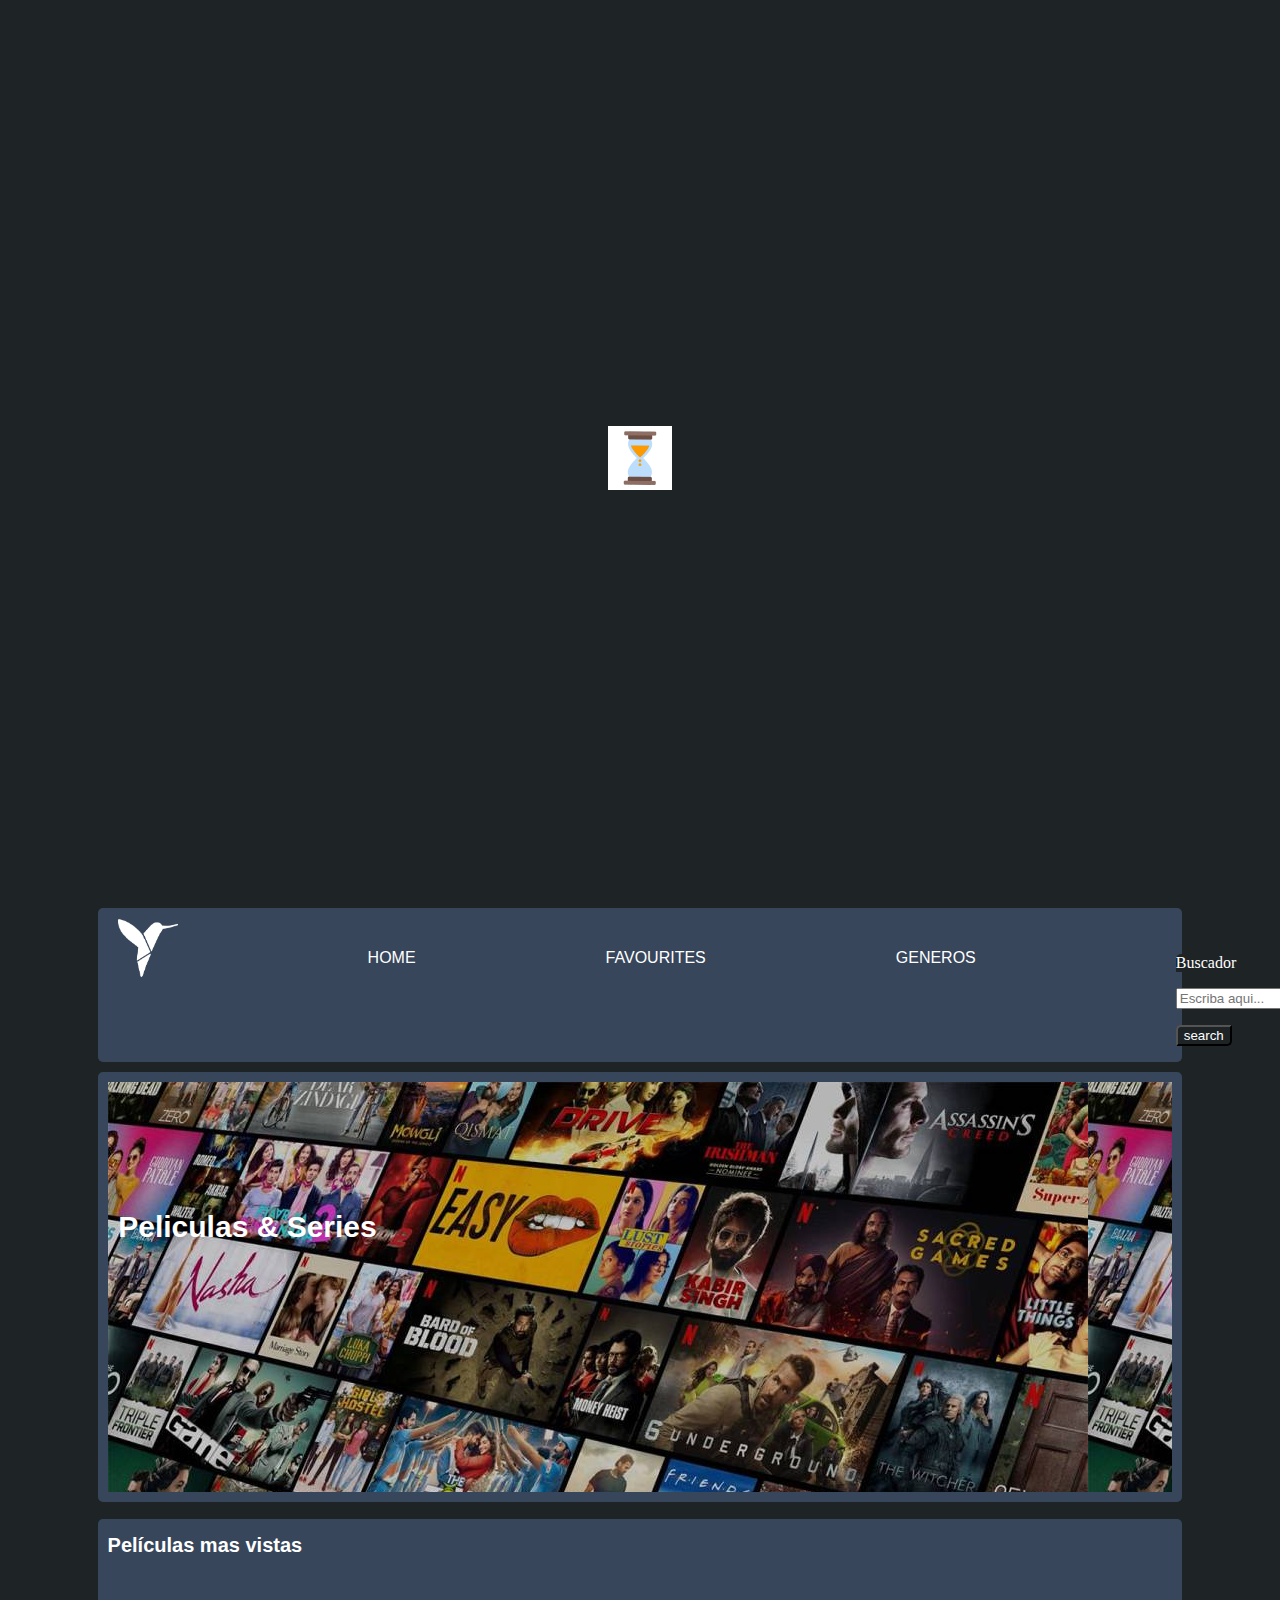
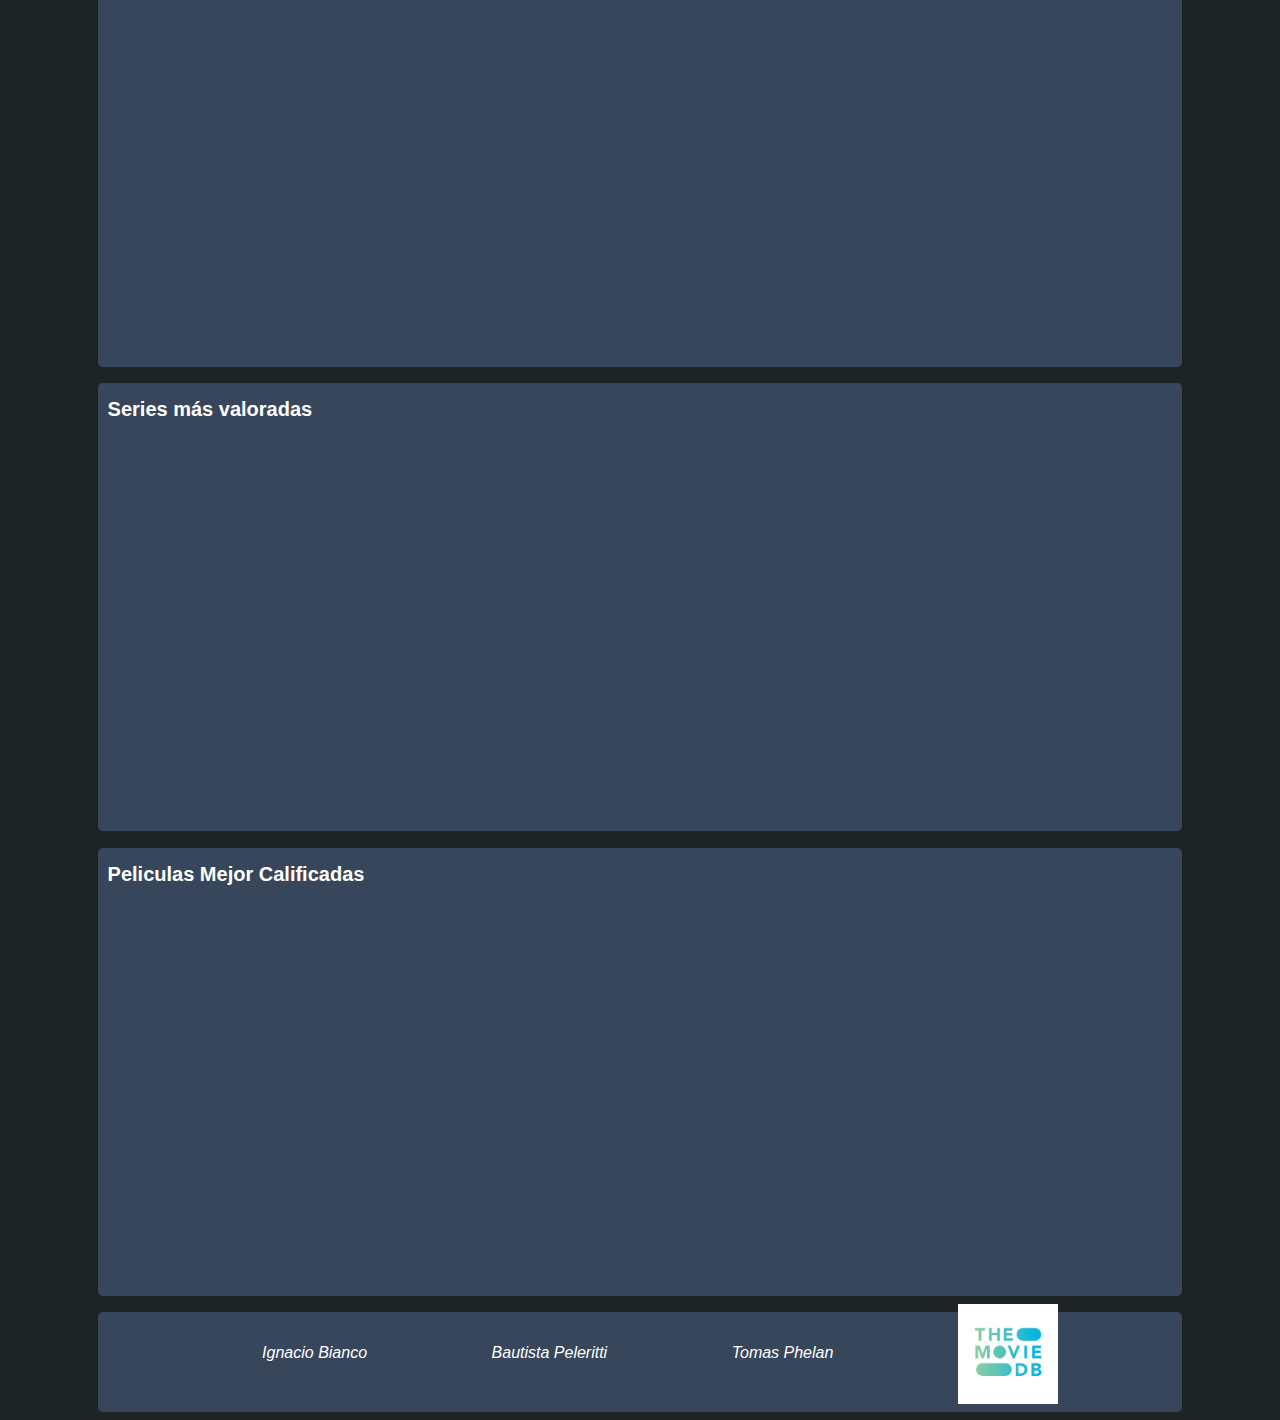
<file: index.html>
<!DOCTYPE html>
<html lang="en">

<head>
    <meta charset="UTF-8">
    <meta name="viewport" content="width=device-width, initial-scale=1.0">
    <title>Home</title>
    <link rel="stylesheet" href="css/style.css">
</head>


<body class="body">

    <div id="loader">
        <img src="./img/Hourglass.gif" alt="Loader">
      </div>
      <div id="contenido">
      </div>


    <header>
        <nav class="nav">
            <section class="navbar" style="">
                <a href="index.html"><img src="./img/Logo colibri terminado BLANCO.png" class="logo"></a>


                <ul class="navlista">
                    <a class="linkhome" href="./index.html"><li class="textolista">HOME</li></a>
                    <a class="linkhome" href="./favoritos.html"><li class="textolista">FAVOURITES</li></a>
                    <a class="linkhome" href="./generos.html"><li class="textolista"> GENEROS</li> </a>
                  
                </ul>
                <section class="sectionheader2">
                    <form action ="buscar.html" method = "GET" class="">
                        <p class="botonbuscar"><label for="Buscador"> </label> Buscador </p>
                        <div class="botonenviar">
                         <p><input type = "Buscador" id="buscador" name = "q" placeholder="Escriba aqui..." class="search"></p> 
                         <p><input class="botonbuscar" type = "submit" value = "search" ></p>
                       </div>
                   </form>
                </section>
                </section>
        </nav>


    </header>
    
    <main class="main">
        <section class="cajapadre">
            
            <h3 class="textobanner">Peliculas & Series</h3>
        </section>
       
        <h2 class="p-masvistas">Películas mas vistas</h2>
        <div id="PeliculasMasVistas" class="contenedor">
        </div>

       
        <h2 class="p-masvistas">Series más valoradas</h2>
        <div id="SeriesMasVistas" class="contenedor">
            <h2 class="titulopadre"></h2>

        </div>
     

        



        <h2 class="p-masvistas">Peliculas Mejor Calificadas</h2>
        <div id="PeliculasMejorCalificadas" class="contenedor">
            <h2 class="titulopadre"></h2>
        </div>

    </main>
    
    <footer class="footer">
        <ul class="pdepaginalista">

            <li class="nombrespdp">Ignacio Bianco</li>
            <li class="nombrespdp"> Bautista Peleritti</li>
            <li class="nombrespdp">Tomas Phelan</li>
            <li class="nombrespdp"><img src="./img/unnamed (1).png" class="imgdatabase" alt=""></li>
        </ul>
    </footer>

<script src="./js/index.js"></script>
</body>

</html>
</file>
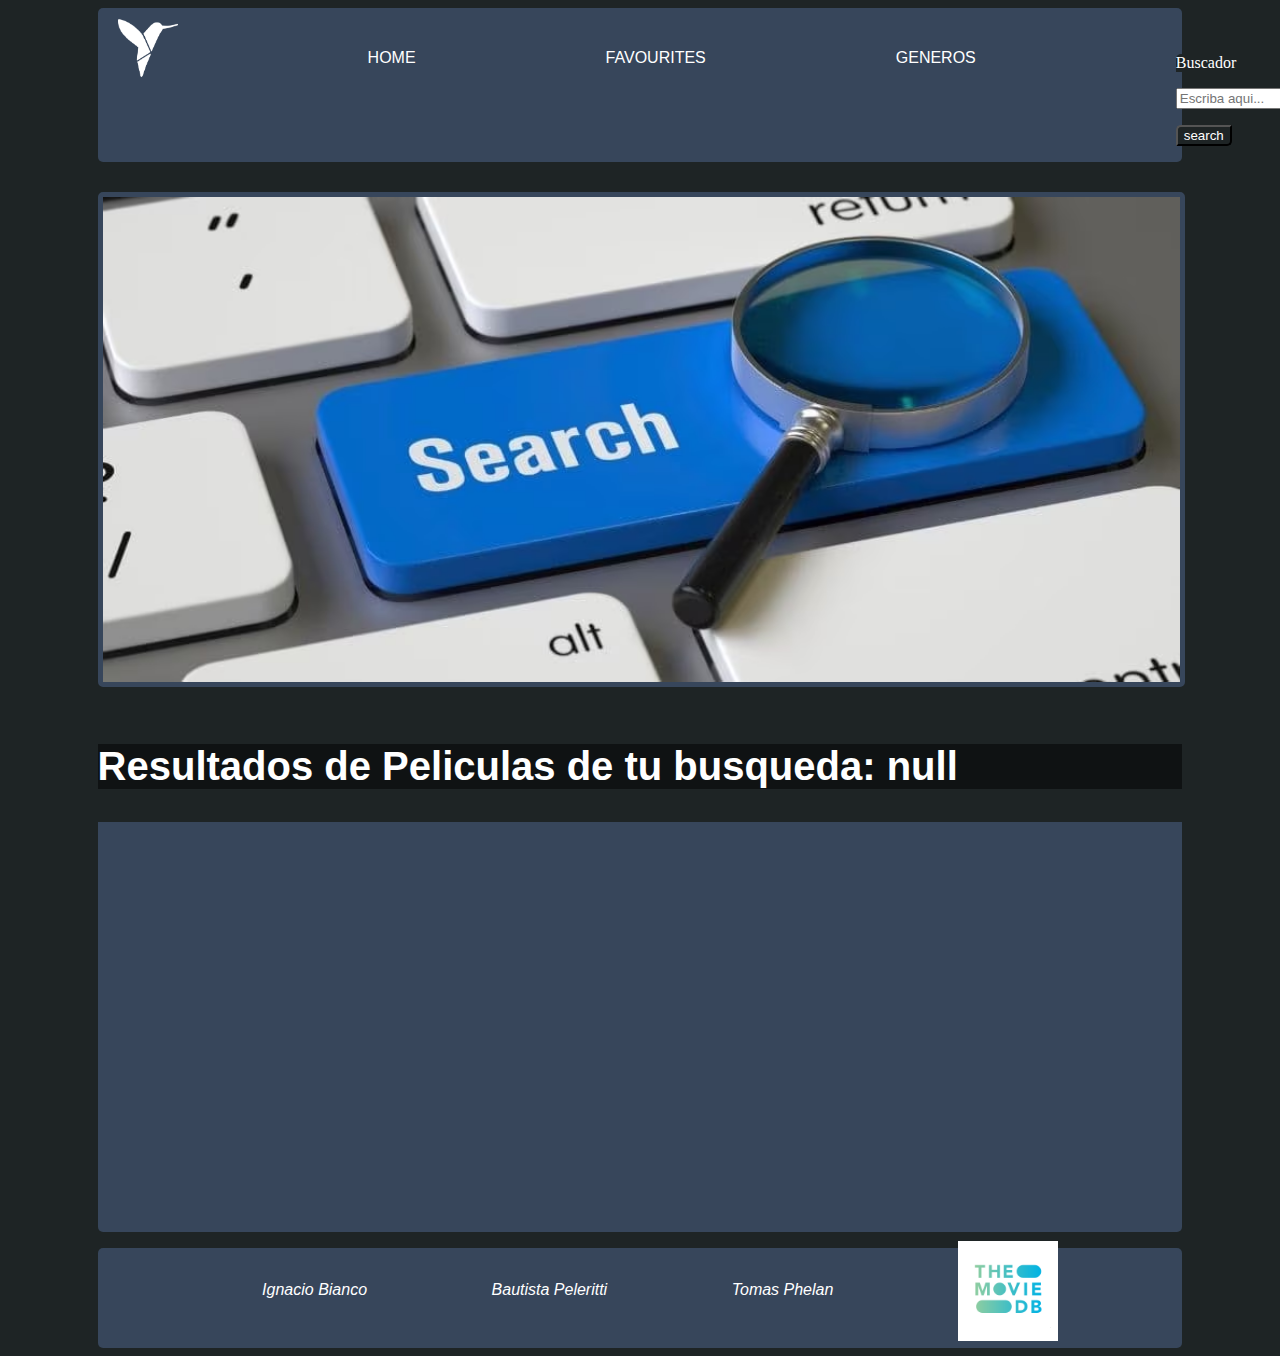
<file: buscar.html>
<!DOCTYPE html>
<html lang="en">

<head>
    <meta charset="UTF-8">
    <meta name="viewport" content="width=device-width, initial-scale=1.0">
    <title>Home</title>
    <link rel="stylesheet" href="css/style.css">
</head>


<body class="body">
    <header>
        <nav class="nav">
            <section class="navbar" style ="">
                <a href="index.html"><img src="./img/Logo colibri terminado BLANCO.png" class="logo"></a>


                <ul class="navlista">
                    <a class="linkhome" href="./index.html"><li class="textolista">HOME</li></a>
                    <a class="linkhome" href="./favoritos.html"><li class="textolista">FAVOURITES</li></a>
                    <a class="linkhome" href="./generos.html"><li class="textolista"> GENEROS</li> </a>
                   
                </ul>
                <section class="sectionheader2">
                <form action ="buscar.html" method = "GET" class="">
                    <p class="botonbuscar"><label for="Buscador"> </label> Buscador </p>
                    <div class="botonenviar">
                     <p><input type = "Buscador" id="buscador" name = "q" placeholder="Escriba aqui..." class="search"></p> 
                     <p><input class="botonbuscar" type = "submit" value = "search" ></p>
                   </div>
               </form>
            </section>
            </section>
        </nav>


    </header>

    <main class="main">
      
        <div class="seccionbanner">

            <img src="./img/C_mo_realizar_una_b_squeda_inversa_de_im_genes_con_Google1.avif"  class="bannergeneros">
            
            <h2 class="resultadosbusqueda"> Resultados de Peliculas de tu busqueda:</h2>
            </div>


            <div class="contenedor">
                <section class="NoResults">
                    <h2></h2>
                </section>
                
                
                
            </div>



    </main>




       
    <footer class="footer">
        <ul class="pdepaginalista">

            <li class="nombrespdp">Ignacio Bianco</li>
            <li class="nombrespdp"> Bautista Peleritti</li>
            <li class="nombrespdp">Tomas Phelan</li>
            <li class="nombrespdp"><img src="./img/unnamed (1).png" class="imgdatabase" alt=""></li>
        </ul>
    </footer>
<script src="./js/buscar.js"></script>
</body>
</html>
</file>
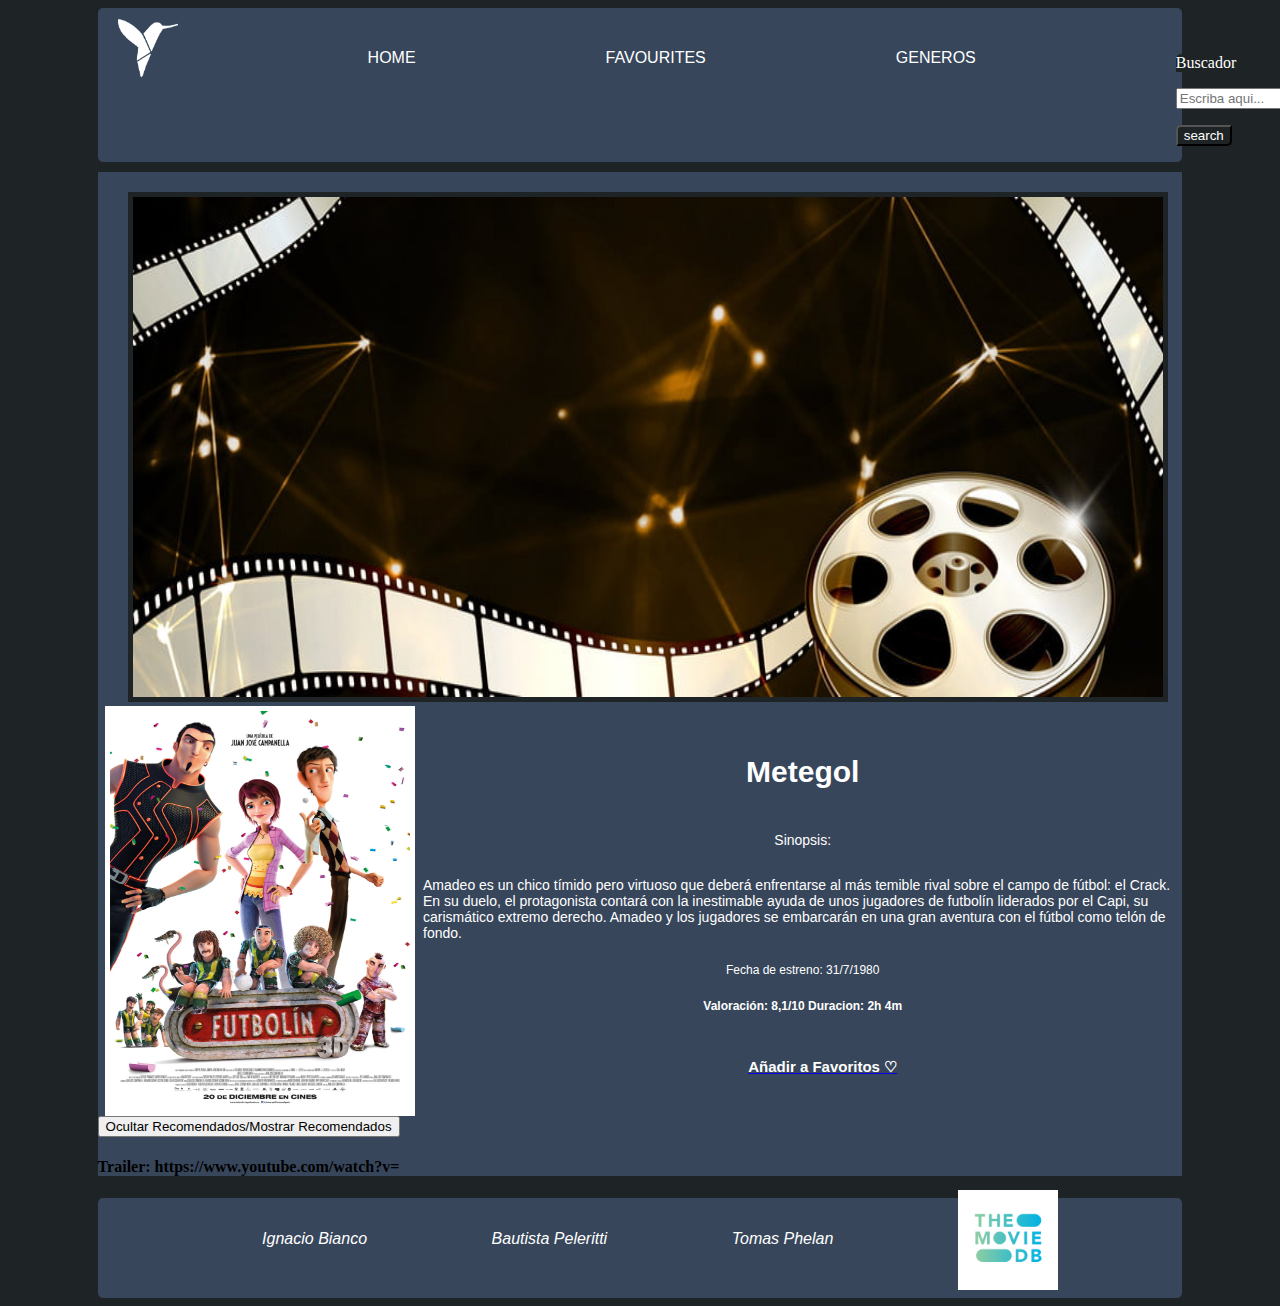
<file: detallepelicula.html>
<!DOCTYPE html>
<html lang="en">

<head>
    <meta charset="UTF-8">
    <meta name="viewport" content="width=device-width, initial-scale=1.0">
    <title>Detalle Pelicula</title>
    <link rel="stylesheet" href="./css/style.css">
</head>

<body class="body">
    <header>
        <nav class="nav">
            <section class="navbar">
                <a href="index.html"><img src="./img/Logo colibri terminado BLANCO.png" class="logo"></a>


                <ul class="navlista">

                    <a class="linkhome" href="./index.html">
                        <li class="textolista">HOME</li>
                    </a>
                    <a class="linkhome" href="./favoritos.html">
                        <li class="textolista">FAVOURITES</li>
                    </a>
                    <a class="linkhome" href="./generos.html">
                        <li class="textolista"> GENEROS</li>
                    </a>

                </ul>
                <section class="sectionheader2">
                    <form action ="buscar.html" method = "GET" class="">
                        <p class="botonbuscar"><label for="Buscador"> </label> Buscador </p>
                        <div class="botonenviar">
                         <p><input type = "Buscador" id="buscador" name = "q" placeholder="Escriba aqui..." class="search"></p> 
                         <p><input class="botonbuscar" type = "submit" value = "search" ></p>
                       </div>
                   </form>
                </section>
                </section>
        </nav>
    </header>

    <main class="main2">

        <section class="banner-pelis">
            <img src="./img/73578b94f836a03.jpg" class="imagendefondo" alt="">
        </section>

        <section class="detalles-pelis">
            <div class="imgfondo"> 
            
           

                <img id="imagen" class="detallestarwars" src="./img/metegol.jpeg" alt="">
    
    
            </div>
    
    
            <div class="textosdetalle">
    
    
                <h2 id="Titulo" class="titulopeliculadetalle">Metegol
    
                </h2>
                <h4 class="sinopsis">Sinopsis:</h4>
                <h4 id='sinopsis' class="sinopsis">
    
                    Amadeo es un chico tímido pero virtuoso que deberá enfrentarse al más temible rival sobre el campo de
                    fútbol: el Crack. En su duelo, el protagonista contará con la inestimable ayuda de unos jugadores de
                    futbolín liderados por el Capi, su carismático extremo derecho. Amadeo y los jugadores se embarcarán en
                    una gran aventura con el fútbol como telón de fondo.
                </h4>



                <h3 id="fechaestrenoid"  class="fechaestreno"> Fecha de estreno: 31/7/1980 </h3>
    
                <h3 id="valoracion" class="valoracion">Valoración: 8,1/10
    
                    Duracion: 2h 4m
    
                </h3>
    
    
                <h3 id="generoid"  class="genero">
    
                </h3>
    
                <ul>
    
                    <a href="./favoritos.html">
                        <li class="favoritos">Añadir a Favoritos ♡ </li>
                    </a>
    
            </div>
        </section><section>
        <button id="botonOcultarMostrar" onclick="ocultarMostrarDiv()">Ocultar Recomendados/Mostrar Recomendados</button>
    </section>
            <section id="recomendador" class="detalles-pelis">

    </section>

<section id="trailer">

<h4 id="trailerr">Trailer: https://www.youtube.com/watch?v=</h2>


</section>

    </main>



        <footer class="footer">
            <ul class="pdepaginalista">

                <li class="nombrespdp">Ignacio Bianco</li>
                <li class="nombrespdp"> Bautista Peleritti</li>
                <li class="nombrespdp">Tomas Phelan</li>
                <li class="nombrespdp"><img src="./img/unnamed (1).png" class="imgdatabase" alt=""></li>
            </ul>

            
        </footer>


<script src="./js/detallepelicula.js"></script>
</body>

</html>
</file>
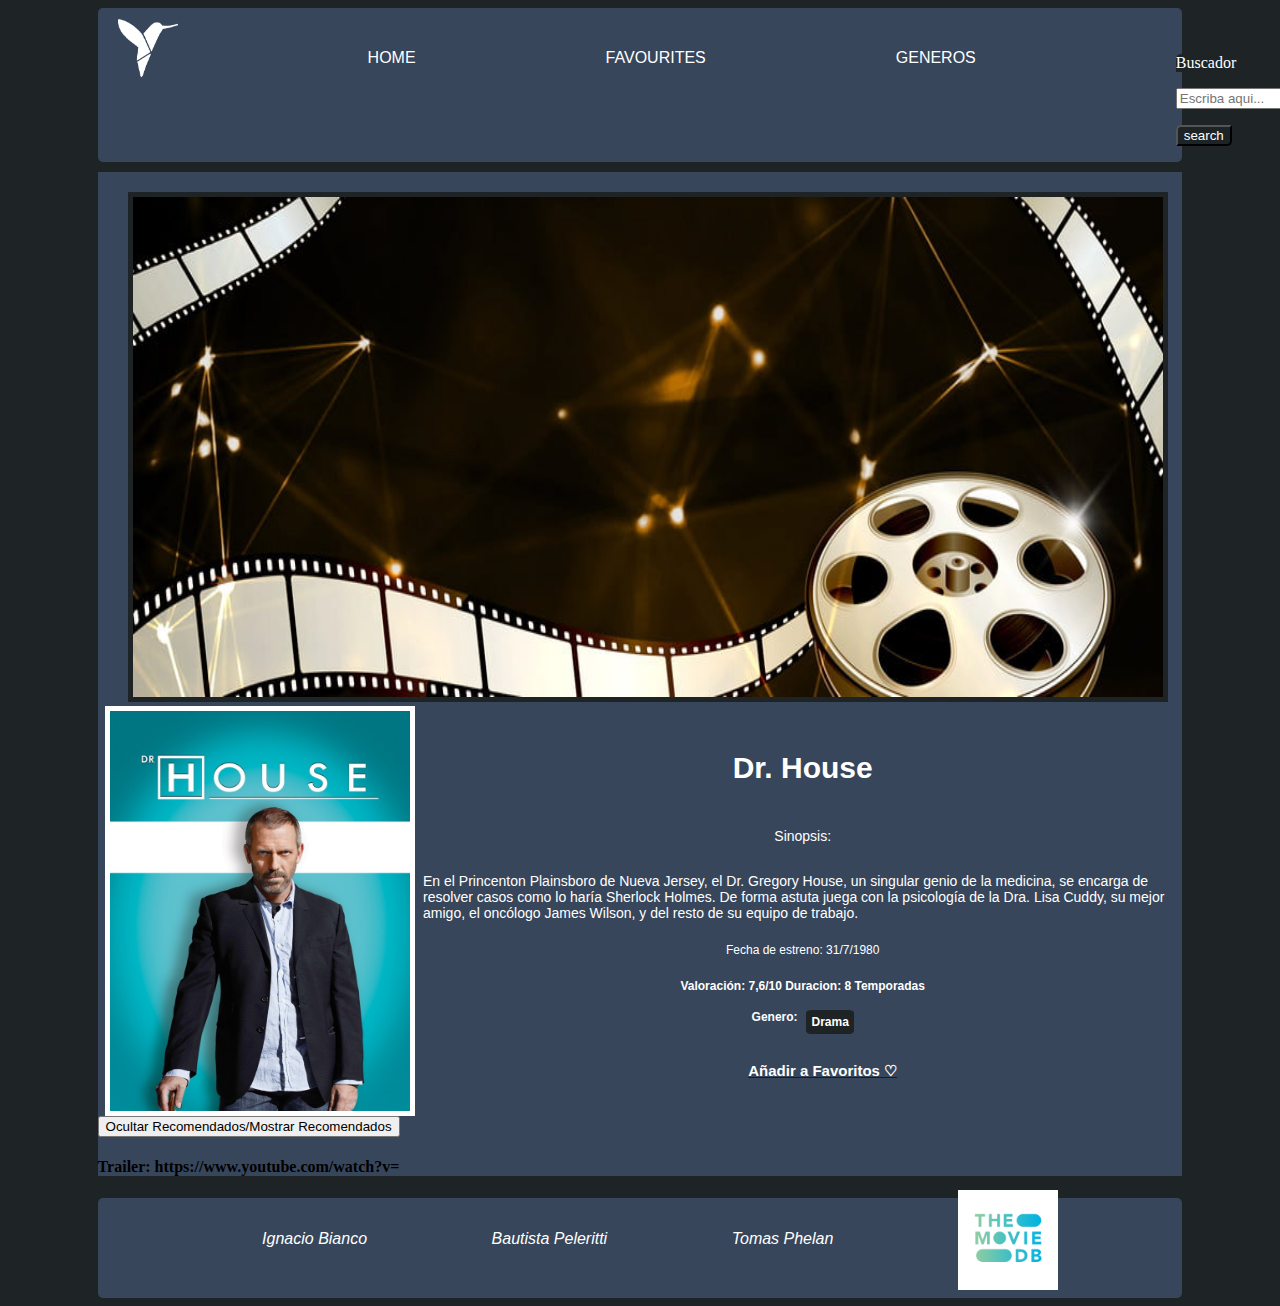
<file: detalleserie.html>
<!DOCTYPE html>
<html lang="en">

<head>
    <meta charset="UTF-8">
    <meta name="viewport" content="width=device-width, initial-scale=1.0">
    <title>Detalle Pelicula</title>
    <link rel="stylesheet" href="./css/style.css">
</head>

<body class="body">
    <header>
        <nav class="nav">
            <section class="navbar">
                <a href="index.html"><img src="./img/Logo colibri terminado BLANCO.png" class="logo"></a>


                <ul class="navlista">

                    <a class="linkhome" href="./index.html">
                        <li class="textolista">HOME</li>
                    </a>
                    <a class="linkhome" href="./favoritos.html">
                        <li class="textolista">FAVOURITES</li>
                    </a>
                    <a class="linkhome" href="./generos.html">
                        <li class="textolista"> GENEROS</li>
                    </a>

                </ul>
                <section class="sectionheader2">
                    <form action ="buscar.html" method = "GET" class="">
                        <p class="botonbuscar"><label for="Buscador"> </label> Buscador </p>
                        <div class="botonenviar">
                         <p><input type = "Buscador" id="buscador" name = "q" placeholder="Escriba aqui..." class="search"></p> 
                         <p><input class="botonbuscar" type = "submit" value = "search" ></p>
                       </div>
                   </form>
                </section>
                </section>
        </nav>
    </header>

    <main class="main2">

        <section class="banner-pelis">
            <img src="./img/73578b94f836a03.jpg"  class="imagendefondo" alt="">
        </section>

        <section class="detalles-pelis">
            <div class="imgfondo"> 
            
           

                <img class="detallestarwars" id="imagenserie" src="./img/dr-house.jpg" alt="">
    
    
            </div>
    
    
            <div class="textosdetalle">
    
    
                <h2 id="Titulo" class="titulopeliculadetalle">Dr. House
    
                </h2>
                <h4 class="sinopsis">Sinopsis:</h4>
                <h4 id="sinopsis"  class="sinopsis">
    
                    En el Princenton Plainsboro de Nueva Jersey, el Dr. Gregory House, un singular genio de la medicina, se encarga de resolver casos como lo haría Sherlock Holmes. De forma astuta juega con la psicología de la Dra. Lisa Cuddy, su mejor amigo, el oncólogo James Wilson, y del resto de su equipo de trabajo.
                </h4>
                <h3 id="fechaestrenoid" class="fechaestreno"> Fecha de estreno: 31/7/1980 </h3>
    
                <h3 id="valoracion"  class="valoracion">Valoración: 7,6/10
    
                    Duracion: 8 Temporadas
    
                </h3>
    
    
                <h3  class="genero">Genero: <a href="./generos.html" id="generoid" class="cienciaficcion">Drama</a>
    
                </h3>
    
                <ul>
    
                    <a href="./favoritos.html">
                        <li class="favoritos">Añadir a Favoritos ♡ </li>
                    </a>
    
            </div>
        </section>
   <section>
        <button id="botonOcultarMostrar" onclick="ocultarMostrarDiv()">Ocultar Recomendados/Mostrar Recomendados</button>
    </section>
            <section id="recomendador" class="detalles-pelis">

    </section>

    <section id="trailerserie">

        <h4 id="trailerseriee"> Trailer: https://www.youtube.com/watch?v=</h2>

    </section>

    </main>



        <footer class="footer">
            <ul class="pdepaginalista">

                <li class="nombrespdp">Ignacio Bianco</li>
                <li class="nombrespdp"> Bautista Peleritti</li>
                <li class="nombrespdp">Tomas Phelan</li>
                <li class="nombrespdp"><img src="./img/unnamed (1).png" class="imgdatabase" alt=""></li>
            </ul>
        </footer>
       

<script src="./js/detalleserie.js"></script>
</body>

</html>
</file>
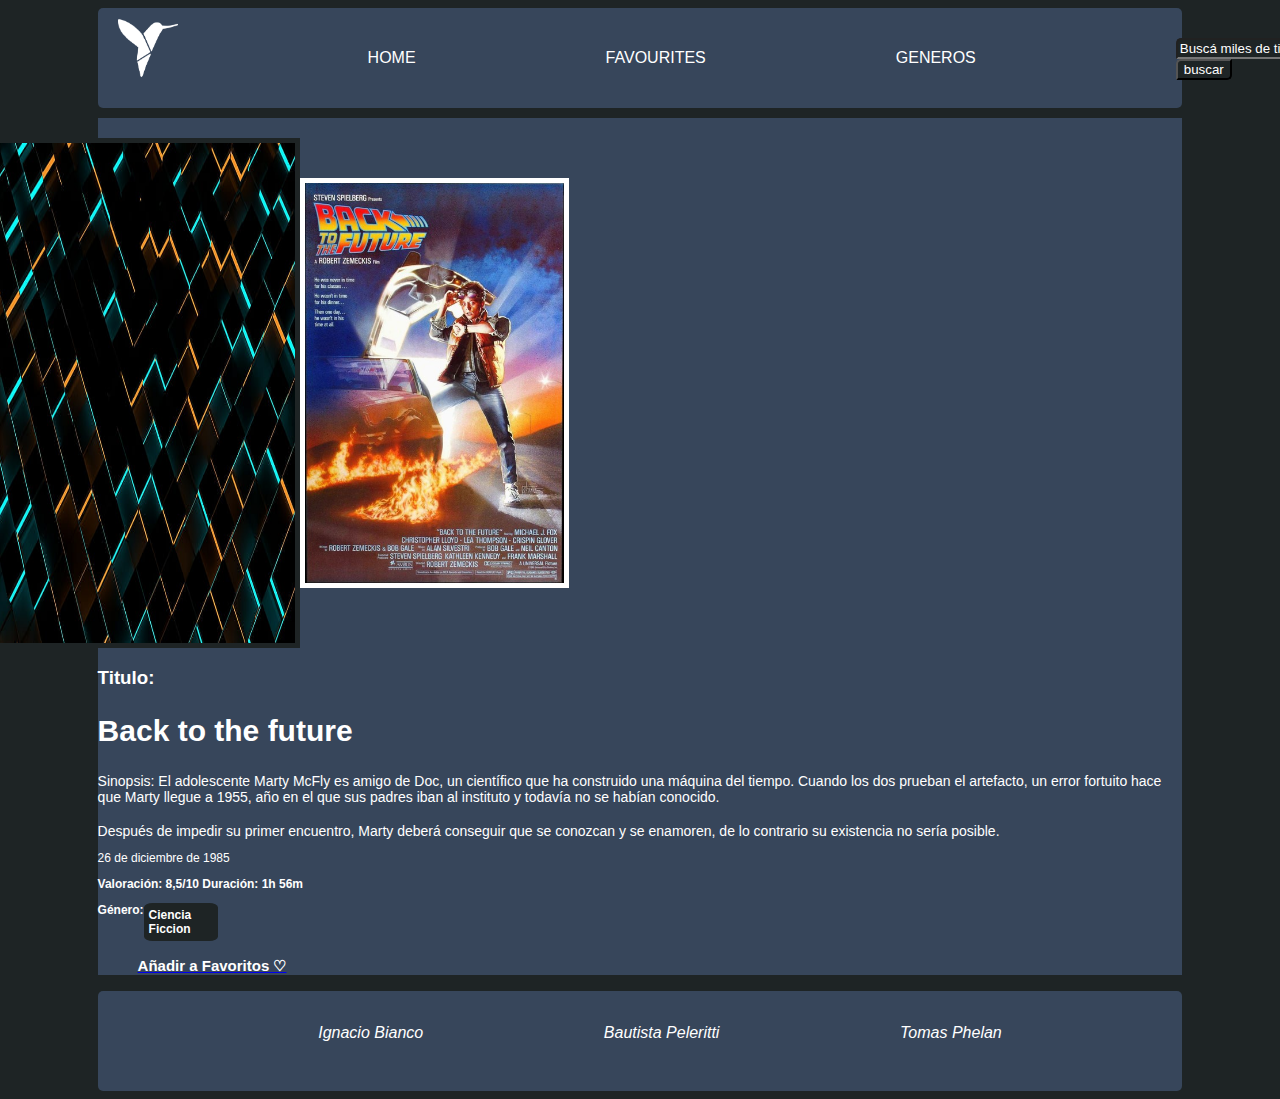
<file: detalleseries.html>
<!DOCTYPE html>
<html lang="en">
<head>
    <meta charset="UTF-8">
    <meta name="viewport" content="width=device-width, initial-scale=1.0">
    <title>Detallesseries</title>
    <link rel="stylesheet" href="./css/style.css">
</head>
<body class="body">
    <header>
        <nav class="nav">
            <section class="navbar">
                <a href="index.html"><img src="./img/Logo colibri terminado BLANCO.png" class="logo"></a>


                <ul class="navlista">
                    
                    <a class="linkhome" href="./index.html"><li class="textolista">HOME</li></a>
                    <a class="linkhome" href="./favoritos.html"><li class="textolista">FAVOURITES</li></a>
                    <a class="linkhome" href="./generos.html"><li class="textolista"> GENEROS</li> </a>
                </ul>
                <section class="sectionheader2">
                    <input class="botonbuscar" type="text" name="Películas" value="Buscá miles de titulos..."> <a href="./buscar.html"><button type="submit" class="submitboton"> buscar</button></a>
    
                </section>
            </section>
        </nav>
    </header>
    
    <main class="main2">
        <div class="imgfondo"> <img src="./img/cinema-4d-cube-3d-abstract-wallpaper-preview.jpeg" class="imagendefondo" alt="">

            <img class="detallestarwars" src="./img/450_1000.jpg" alt="">


        </div>

        <div>
            <h3 class="titulo_">Titulo:</h3>
            <h2 class="titulopeliculadetalle">Back to the future</h2>
            <h4 class="sinopsis">
                
                Sinopsis:
              
                El adolescente Marty McFly es amigo de Doc, un científico que ha construido una máquina del tiempo. Cuando los dos prueban el artefacto, un error fortuito hace que Marty llegue a 1955, 
                año en el que sus padres iban al instituto y todavía no se habían conocido. 
                
            
            </h4>

            <h4 class="sinopsis">Después de impedir su primer encuentro, Marty deberá conseguir que se conozcan y se enamoren, de lo contrario su existencia no sería posible.</h4>
            <h3 class="fechaestreno">26 de diciembre de 1985</h3>
            
            <h3 class="valoracion">Valoración: 8,5/10
                
                Duración: 1h 56m
            </h3>

            <h3 class="genero">Género: <a href="./generos.html" class="cienciaficcion">Ciencia Ficcion</a>

            </h3>
           
            <ul>
                <a href="./favoritos.html"><li class="favoritos">Añadir a Favoritos ♡ </li></a>
            </ul>
        </div>

        
        <ul></ul>
    </main>

    <footer class="footer">
        <ul class="pdepaginalista">

            <li class="nombrespdp">Ignacio Bianco</li>
            <li class="nombrespdp"> Bautista Peleritti</li>
            <li class="nombrespdp">Tomas Phelan</li>

        </ul>
    </footer>


</body>
</html>
</file>
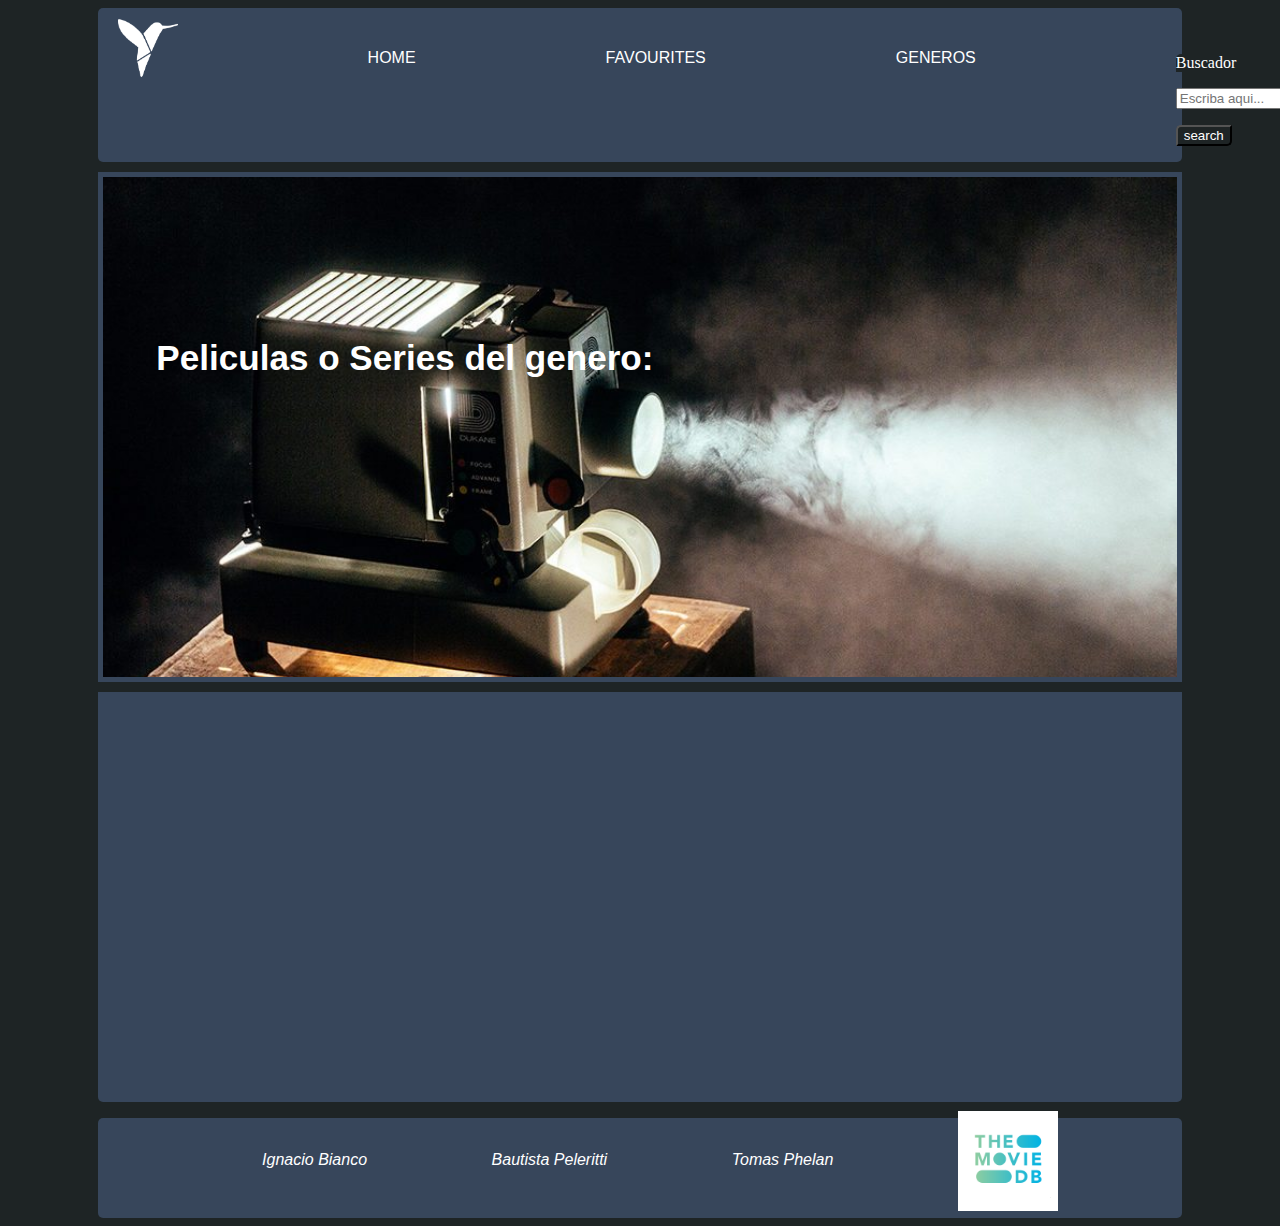
<file: detallesgeneros.html>
<!DOCTYPE html>
<html lang="en">

<head>
    <meta charset="UTF-8">
    <meta name="viewport" content="width=device-width, initial-scale=1.0">
    <title>Detalles del Genero</title>
    <link rel="stylesheet" href="css/style.css">
</head>


<body class="body">
    <header>
        <nav class="nav">
            <section class="navbar" style="">
                <a href="index.html"><img src="./img/Logo colibri terminado BLANCO.png" class="logo"></a>


                <ul class="navlista">
                    <a class="linkhome" href="./index.html">
                        <li class="textolista">HOME</li>
                    </a>
                    <a class="linkhome" href="./favoritos.html">
                        <li class="textolista">FAVOURITES</li>
                    </a>
                    <a class="linkhome" href="./generos.html">
                        <li class="textolista"> GENEROS</li>
                    </a>

                </ul>
                <section class="sectionheader2">
                    <form action ="buscar.html" method = "GET" class="">
                        <p class="botonbuscar"><label for="Buscador"> </label> Buscador </p>
                        <div class="botonenviar">
                         <p><input type = "Buscador" id="buscador" name = "q" placeholder="Escriba aqui..." class="search"></p> 
                         <p><input class="botonbuscar" type = "submit" value = "search" ></p>
                       </div>
                   </form>
                </section>
                </section>
        </nav>


    </header>

    <main class="mainaccion">
        <section class="maindetallesgeneros">
            <div class="textoaccion">
                <h3 class="acciondetallesgeneros">Peliculas o Series del genero:</h3>
            </div>

        </section>

        <section class="sectionpadrepelis">


            <div id="detallesgeneros_id" class="contenedor">
                <h2 class="titulopadre"></h2>

                
            </div>


        </section>



    </main>


    <footer class="footer">
        <ul class="pdepaginalista">

            <li class="nombrespdp">Ignacio Bianco</li>
            <li class="nombrespdp"> Bautista Peleritti</li>
            <li class="nombrespdp">Tomas Phelan</li>
            <li class="nombrespdp"><img src="./img/unnamed (1).png" class="imgdatabase" alt=""></li>
        </ul>
    </footer>




    <script src="./js/detallegenero.js"></script>

</body>

</html>
</file>
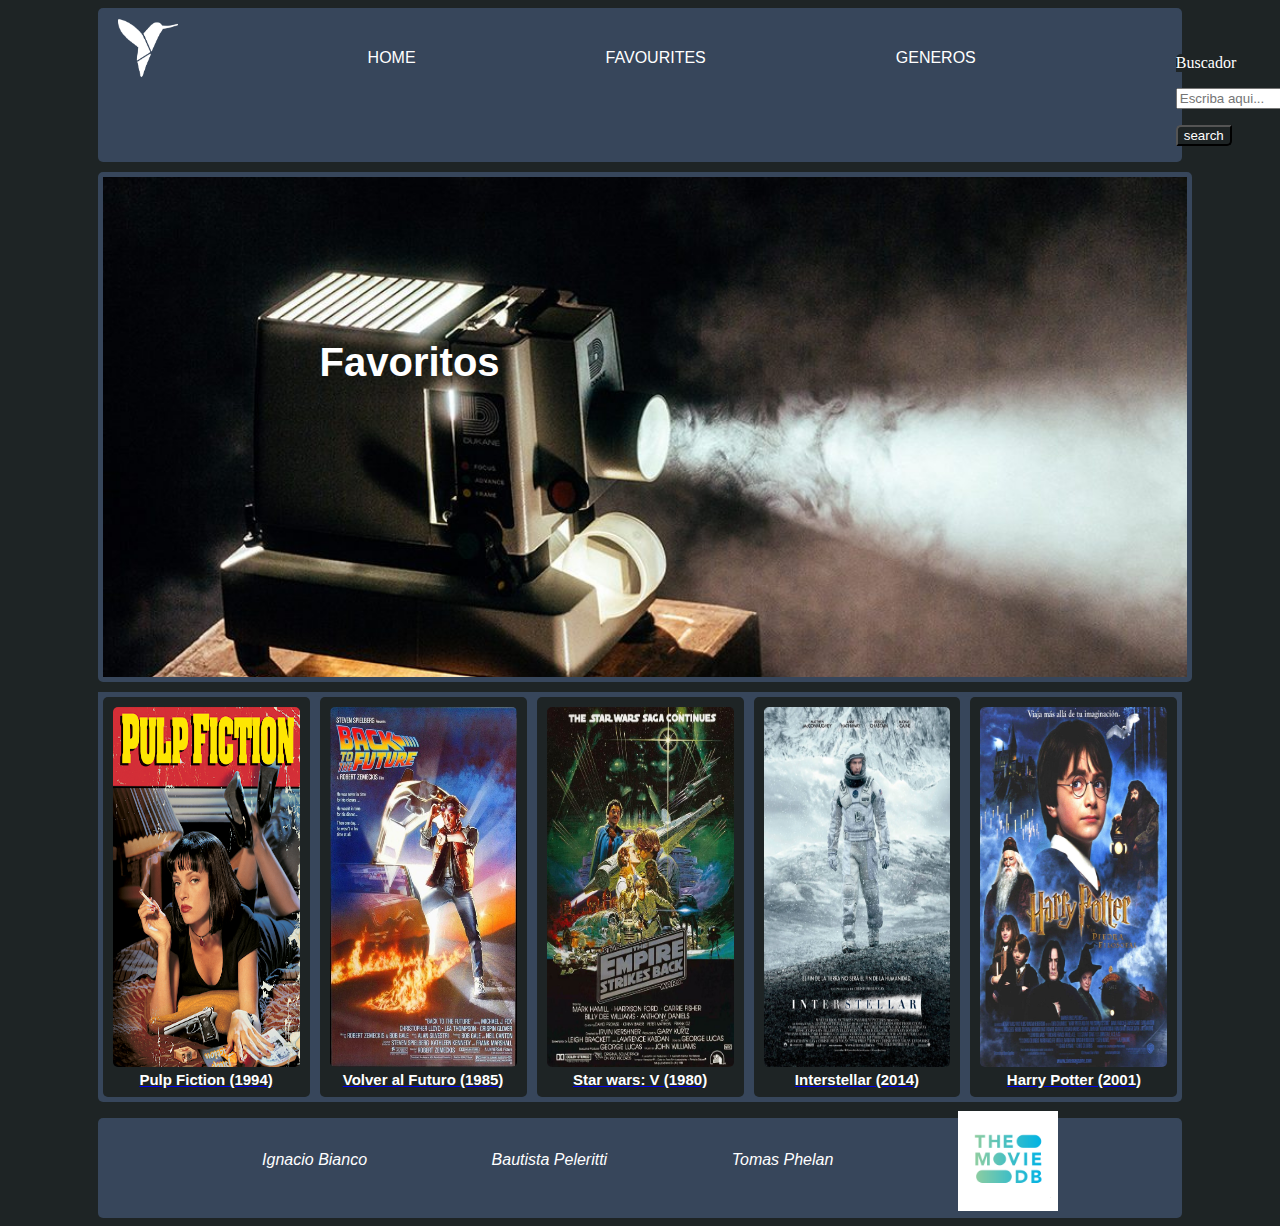
<file: favoritos.html>
<!DOCTYPE html>
<html lang="en">

<head>
    <meta charset="UTF-8">
    <meta name="viewport" content="width=device-width, initial-scale=1.0">
    <title>Favourites</title>
    <link rel="stylesheet" href="./css/style.css">
</head>

<body class="body">




    <header>
        <nav class="nav">
            <section class="navbar">
                <img src="./img/Logo colibri terminado BLANCO.png" class="logo">


                <ul class="navlista">
                    <a class="linkhome" href="./index.html">
                        <li class="textolista">HOME</li>
                    </a>
                    <a class="linkhome" href="./favoritos.html">
                        <li class="textolista">FAVOURITES</li>
                    </a>
                    <a class="linkhome" href="./generos.html">
                        <li class="textolista"> GENEROS</li>
                    </a>

                </ul>
                <section class="sectionheader2">
                    <form action ="buscar.html" method = "GET" class="">
                        <p class="botonbuscar"><label for="Buscador"> </label> Buscador </p>
                        <div class="botonenviar">
                         <p><input type = "Buscador" id="buscador" name = "q" placeholder="Escriba aqui..." class="search"></p> 
                         <p><input class="botonbuscar" type = "submit" value = "search" ></p>
                       </div>
                   </form>
                </section>
                </section>
        </nav>


    </header>



    <main class="main">

        <div class="seccionbanner1">
          
          
            
          <h2 class="textobannergeneros"> Favoritos</h2>
            

            

            
        </div>


        <div class="contenedor">
            

            <div class="caja"><a href="./detallepelicula.html"><img src="./img/unnamed.png" class="pulp">
                    <h3 class="titulopeli">Pulp Fiction (1994)</h3>
                </a></div>
            <div class="caja"><a href="./detallepelicula.html"><img src="./img/450_1000.jpg" class="pulp">
                    <h3 class="titulopeli">Volver al Futuro (1985)</h3>
                </a></div>
            <div class="caja"><a href="./detallepelicula.html"><img src="./img/ac54631a0ae7b7af5c2fe329cd895c09.jpg"
                        class="pulp">
                    <h3 class="titulopeli">Star wars: V (1980)</h3>
                </a></div>
            <div class="caja"><a href="./detallepelicula.html"><img src="./img/341344.webp" class="pulp">
                    <h3 class="titulopeli">Interstellar (2014)</h3>
                </a></div>
                
            <div class="caja"><a href="./detallepelicula.html"><img src="./img\592219.webp" class="pulp">
                    <h3 class="titulopeli">Harry Potter (2001)</h3>
                </a></div>

        </div>


    </main>





    <footer class="footer">
        <ul class="pdepaginalista">

            <li class="nombrespdp">Ignacio Bianco</li>
            <li class="nombrespdp"> Bautista Peleritti</li>
            <li class="nombrespdp">Tomas Phelan</li>
            <li class="nombrespdp"><img src="./img/unnamed (1).png" class="imgdatabase" alt=""></li>
        </ul>
    </footer>

</body>

</html>
</file>
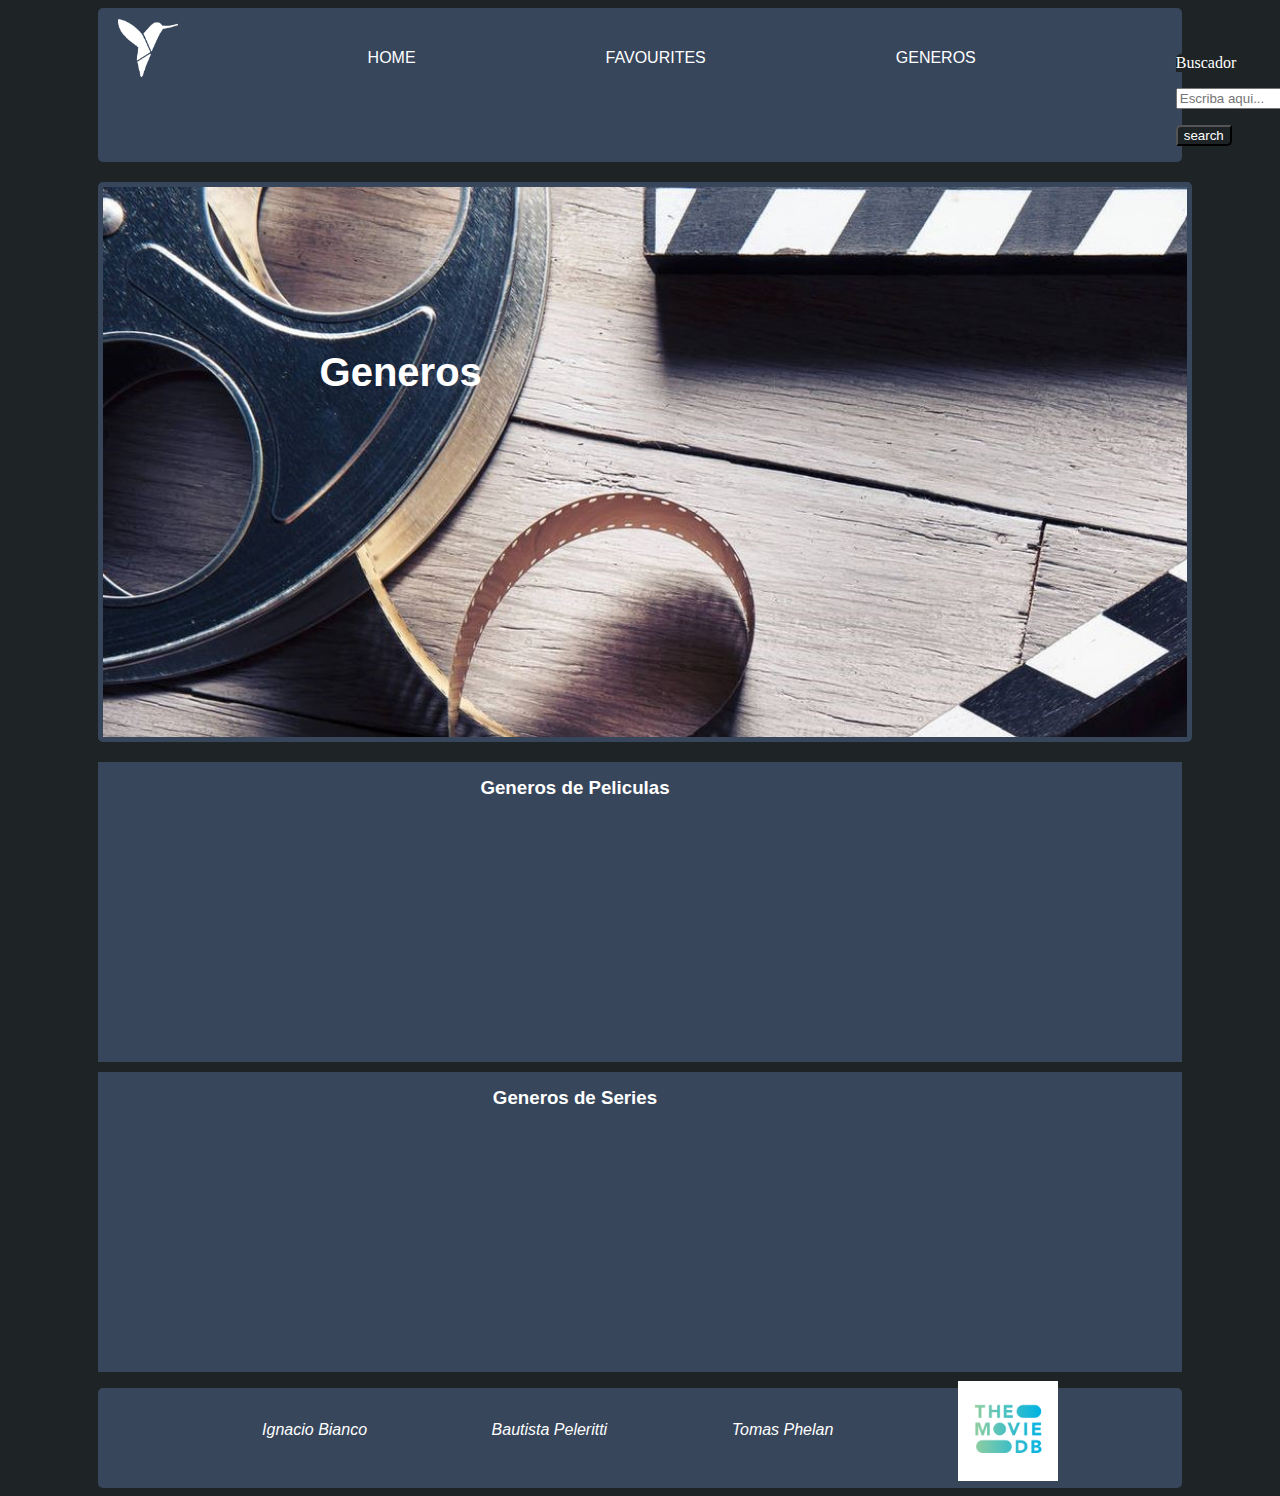
<file: generos.html>
<!DOCTYPE html>
<html lang="en">

<head>
    <meta charset="UTF-8">
    <meta name="viewport" content="width=device-width, initial-scale=1.0">
    <title>Document</title>

    <link rel="stylesheet" href="./css/style.css">
</head>

<body>

    <body class="body">
        <header>
            <nav class="nav">
                <section class="navbar">
                    <a href="index.html"><img src="./img/Logo colibri terminado BLANCO.png" class="logo"></a>


                    <ul class="navlista">
                        <a class="linkhome" href="./index.html">
                            <li class="textolista">HOME</li>
                        </a>

                        <a class="linkhome" href="./favoritos.html">
                            <li class="textolista">FAVOURITES</li>
                        </a>

                        <a class="linkhome" href="./generos.html">
                            <li class="textolista"> GENEROS</li>
                        </a>

                    </ul>
                    <section class="sectionheader2">
                        <form action ="buscar.html" method = "GET" class="">
                            <p class="botonbuscar"><label for="Buscador"> </label> Buscador </p>
                            <div class="botonenviar">
                             <p><input type = "Buscador" id="buscador" name = "q" placeholder="Escriba aqui..." class="search"></p> 
                             <p><input class="botonbuscar" type = "submit" value = "search" ></p>
                           </div>
                       </form>
                    </section>
                    </section>
            </nav>
        </header>

        <main>


            <div class="seccionbannergeneros">



                <h2 class="textobannergeneros">Generos</h2>

            </div>


            <div class="listas-contenedor">

                <h3 class="titulogeneros">Generos de Peliculas</h3>

                <ul id="generosid" class="lista">


                </ul>
                <ul id="generosid2" class="lista">


                </ul>
                <ul id="generosid3" class="lista3">


                </ul>
            </div>



            <div class="listas-contenedor2">

                <h3 class="titulogeneros">Generos de Series</h3>

                <ul id="genseries" class="lista">


                </ul>
                <ul id="genseries2" class="lista">


                </ul>
                <ul id="genseries3" class="lista3">


                </ul>
            </div>

        </main>


        <footer class="footer">
            <ul class="pdepaginalista">

                <li class="nombrespdp">Ignacio Bianco</li>
                <li class="nombrespdp"> Bautista Peleritti</li>
                <li class="nombrespdp">Tomas Phelan</li>
                <li class="nombrespdp"><img src="./img/unnamed (1).png" class="imgdatabase" alt=""></li>
            </ul>
        </footer>



        <script src="./js/generos.js"></script>
    </body>

</html>
</file>
<file: css/style.css>
.body {
    background-color: #1e2425;
    padding-left: 7%;
    padding-right: 7%;
}


.logo {
    padding-left: 20px;
    padding-top: 10px;
    width: 60px;
    height: 60px;

}

.header {

    margin-bottom: 10px;


}


.navbar {

    display: flex;
    align-items: flex-start;
    background-color: #37465b;
    border-radius: 5px;
}


.navlista {
    height: 100px;
    padding: 0px;
    margin: 0px;
    flex-direction: row;
    list-style: none;
    display: flex;
    justify-content: center;
    align-items: center;
}

.textolista {

    padding-left: 190px;
    color: white;
    font-family: Arial, Helvetica, sans-serif;

}

.linkhome {


    text-decoration: none;


}

.main {

    margin-top: 10px;

}

.cajapadre {

    background-image: url(../img/1609408585_467254_1609408795_noticia_normal.jpg);
    height: 410px;
    width: 98, 5%;


    border-radius: 5px;
    border: solid 10px;
    border-color: #37465b;

}

.textobanner {


    color: rgb(255, 255, 255);
    font-family: Arial, Helvetica, sans-serif;
    font-weight: 600;

    font-size: 30px;
    margin-top: 12%;
    margin-left: 1%;
}


.seccionbanner1 {
    background-image: url(../img/COMO-APRECIAR-LA-OBRA-CINEMATOGRAFICA-imagen-1000x480.jpg);
    background-repeat: no-repeat;
    background-size: 100%;

    width: 100%;
    height: 500px;
    border-radius: 5px;
    border: solid 5px #37465b;

    margin-bottom: 10px;
    margin-top: 10px;

}



.valoradas {

    background-color: #37465b;
    width: 100%;
    height: 500px;


}



.p-masvistas {
    border-top-left-radius: 5px;
    border-top-right-radius: 5px;
    font-family: Arial, Helvetica, sans-serif;
    font-size: 20px;
    padding-left: 10px;
    padding-top: 15px;
}

.p-masvistas1 {

    border-top-left-radius: 5px;
    border-top-right-radius: 5px;
    font-family: Arial, Helvetica, sans-serif;
    font-size: 20px;
    padding-left: 10px;
    padding-top: 15px;


}

.contenedor {
    display: flex;
    height: 410px;
    background-color: #37465b;


    border-bottom-left-radius: 5px;
    border-bottom-right-radius: 5px;
}


.contenedor2 {
    display: flex;
    height: 410px;
    background-color: #37465b;


    border-bottom-left-radius: 5px;
    border-bottom-right-radius: 5px;
}




.caja {
    padding-top: 0px;
    flex: 1;
    padding-bottom: 80px;
    height: 380px;
    background-color: #1e2425;
    margin: 5px;
    padding: 10px 10px;
    border-radius: 5px;
}

.caja2 {
    padding-top: 0px;
    flex: 1;
    padding-bottom: 80px;
    height: 380px;
    background-color: #1e2425;
    margin: 5px;
    padding: 10px 10px;
    border-radius: 5px;
}



.pulp {


    height: 360px;
    width: 100%;
    border-radius: 5px;

}

.titulopeli {

    text-align: center;
    margin-top: 0px;
    font-family: Arial, Helvetica, sans-serif;
    color: white;
    font-size: 15px;
    font-weight: 800;
    text-decoration: none;
}


.pdepaginalista {
    color: white;
    list-style: none;
    display: flex;
    flex-direction: row;
    justify-content: space-evenly;
    border: 0px;
    padding-top: 3%;
}

.footer {

    margin-top: 10px;
    background-color: #37465b;
    height: 100px;
    border-radius: 5px;
}

.nombrespdp {

    font-family: Arial, Helvetica, sans-serif;
    font-style: italic;
}

.p-masvistas {
    color: white;
    background-color: #37465b;
    margin-bottom: 0px;

}


.main2 {
    margin-top: 10px;
    background-color: #37465b;
    height: max-content;
    width: 100%;

}

/* nuevas reglas detalle peliculas */

.detalles-pelis {
    display: flex;
    height: max-content;
}

.imgfondo {
    width: 30%;
    display: flex;
    justify-content: center;
    align-items: center;
}

.textosdetalle {
    width: 70%;
    display: flex;
    justify-content: center;
    align-items: center;
    flex-direction: column;
}

.detallestarwars {
    width: 300px;
    height: 400px;
    border: 5px solid #ffff;
}

.imagendefondo {

    height: 500px;
    width: 95%;
    margin-top: 20px;
    margin-left: 30px;
    border: 5px solid #1e2425;
}


.titulo_ {
    color: white;
    font-family: Arial, Helvetica, sans-serif;
}

.titulopeliculadetalle {
    color: white;
    font-family: Arial, Helvetica, sans-serif;
    font-weight: 800;
    font-size: 30px;


}

.sinopsis {
    margin-bottom: 10px;

    color: white;
    font-family: Arial, Helvetica, sans-serif;
    font-weight: 400;
    font-size: 14px;

}

.fechaestreno {



    color: white;
    font-family: Arial, Helvetica, sans-serif;
    font-weight: 400;
    font-size: 12px;

}


.valoracion {
    margin-top: 10px;
    color: white;
    font-family: Arial, Helvetica, sans-serif;
    font-weight: 600;
    font-size: 12px;

}

.genero {

    color: white;
    font-family: Arial, Helvetica, sans-serif;
    font-weight: 600;
    font-size: 12px;
    margin-top: 5px;
    display: flex;
    justify-content: space-evenly;
    width: 120px;


}

.cienciaficcion {

    background-color: #1e2425;
    color: #ffff;
    text-decoration: none;
    border-radius: 12%;
    border: #1e2425 solid 5px;
    
}

.favoritos {

    color: white;
    font-family: Arial, Helvetica, sans-serif;
    font-weight: 600;
    font-size: 15px;
    list-style: none;

}



.bannergeneros {



    margin-top: 20px;
    border: #37465b solid 5px;
    width: 99.3%;
   
    margin-right: 30px;
    margin-bottom: 20px;
    border-radius: 5px;

}

.textobannergeneros {


    font-family: Arial, Helvetica, sans-serif;
    margin-left: 20%;
    margin-top: 15%;
    color: #ffff;
    font-size: 40px;
}

.listas-contenedor {

    display: flex;
    justify-content: center;
    background-color: #37465b;
    width: 100%;
    height: 300px;
    margin-top: 20px;

}

.listas-contenedor2 {

    display: flex;
    justify-content: center;
    background-color: #37465b;
    width: 100%;
    height: 300px;

    margin-top: 10px;


}


.lista {
    padding-top: 20px;
    list-style: none;
    padding-right: 10px;

}

.lista3 {

    padding-top: 20px;
    list-style: none;
    margin-right: 40px;
}

.itemgeneros {
    background-color: #1e2425;
    margin: 20px;
    font-family: Arial, Helvetica, sans-serif;
    font-size: 15px;
    padding-right: 100px;
    color: white;
    padding-left: 100px;
    border-radius: 5px;
    font-weight: 600;

}



.botonbuscar {

    border-top-left-radius: 5px;
    border-bottom-right-radius: 5px;
    background-color: #1e2425;
    color: #ffff;

}

.sectionheader2 {

    padding-top: 30px;
    padding-left: 200px;

}

.submitboton {

    background-color: #1e2425;
    color: #ffff;
    border-top-left-radius: 5px;
    border-bottom-right-radius: 5px;
}


.maindetallesgeneros {


    background-color: #37465b;
    max-width: 100%;
    height: 500px;
    background-image: url(../img/COMO-APRECIAR-LA-OBRA-CINEMATOGRAFICA-imagen-1000x480.jpg);
    background-size: cover;
    background-repeat: no-repeat;
    border: #37465b 5px solid;
}


.textoaccion {
    margin-left: 5%;
    margin-top: 15%;

    font-family: Arial, Helvetica, sans-serif;
    color: #ffff;
    font-size: 30px;
}

.sectionpadrepelis {


    margin-top: 10px;


}



.mainaccion {

    margin-top: 10px;

}

.titulogeneros {

    margin-top: 15px;
    margin-left: 50px;
    color: #ffff;
    font-family: Arial, Helvetica, sans-serif;
}

.resultadosbusqueda {

    font-family: Arial, Helvetica, sans-serif;
    color: #ffff;
    font-size: 40px;
    background-color: rgba(0, 0, 0, 0.488);

}

.seccionbannergeneros {
    background-image: url(../img/f.elconfidencial.com_original_4eb_a77_5f9_4eba775f9bbe9f2f8c602b8731e81a46.jpg);
    background-repeat: no-repeat;

    background-size: 100%;
    width: 100%;
    height: 550px;
    margin-top: 20px;
    border: solid 5px #37465b;
    border-radius: 5px;
}


/* Responsive*/



@media (max-width: 420px) {

    .body {

        padding-right: 2%;
        padding-left: 2%;

    }

    .logo {
        margin-top: 10px;
        height: 50px;
        width: 50px;



    }

    .detallestarwars {

        width: 300px;
        height: 400px;
        border: 5px solid #ffff;

    }

    .navlista {

        flex-direction: column;
        margin-left: -35%;
    }

    .botonbuscar {

        width: 100%;
        height: 10px;

    }

    .cajapadre {


        display: none;
    }

    .banner {

        display: none;
    }


    .contenedor {

        display: flex;
        flex-direction: column;
        width: 80%;
        height: max-content;
        margin-left: 35px;
        margin-top: 10px;
        border-radius: 5px;
    }

    .caja2 {
        border: #37465b solid 5px;
        margin: 0px;
        margin-top: 20px;
        padding: 10px;
        background-color: #1e2425;

    }



    .p-masvistas {

        text-align: center;
        padding: 10px;
        border-radius: 5px;
        margin-top: 10px;
        width: 270px;
        margin-left: 33px;

    }

    .sectionheader2 {

        padding: 30px;

    }

    .imagendefondo {
        display: none;

    }



    .atributoflex3{
        display: flex; 
        flex-wrap: wrap;
        justify-content: space-between;
    }

    .atributoflex{
        display: flex; 
        flex-wrap: wrap;
        justify-content: space-between;
    }
    .atributoflex2{
        display: flex; 
        flex-wrap: wrap;
        justify-content: space-between;
    }

    .letrablanca{
        color: white;
        list-style-type: none;
        text-decoration: none;
    }

   .botonenviar{
    display: flex;
    flex-wrap: wrap;
    justify-content: space-between;
   }

  


    .seccionbanner1 {

        background-image: none;
        height: 35px;
        background-color: #37465b;
        width: 97%;
    }

    .textobannergeneros {

        text-align: center;
        margin-top: 0px;
        margin-left: 10px;

        font-size: 30px;

    }

    .seccionbannergeneros {

        background-image: none;
        height: 35px;
        background-color: #37465b;
        width: 97%;
        margin-top: 10px;
    }






    .sinopsis {


        color: white;
        font-weight: 400;
        font-size: 15px;
        left: 4px;
        margin-bottom: -2px;
        width: 344px;
    }


    .fechaestreno {
        color: white;
        font-family: Arial, Helvetica, sans-serif;
        font-weight: 400;
        font-size: 15px;
    }

    .valoracion {
        margin-top: 10px;
    }

    .genero {

        color: white;
        font-family: Arial, Helvetica, sans-serif;
        font-weight: 600;
        font-size: 15px;
        left: 86px;
    }

    .bannergeneros {

        margin-top: 20px;
        border: #1e2425 solid 5px;
        width: 95%;
        margin-left: 30px;
        margin-right: 30px;
        margin-bottom: 20px;
        border-radius: 5px;
        display: none;
    }

    .resultadosbusqueda {
        font-family: Arial, Helvetica, sans-serif;
        color: #ffff;
        font-size: 40px;
        background-color: rgba(0, 0, 0, 0.488);
        left: 0%;
    }

    .contenedor2 {
        display: flex;
        flex-direction: column;
        width: 80%;
        height: 2140px;
        margin-left: 35px;
        margin-top: 10px;
        border-radius: 5px;
    }

    .caja {

        height: 396px;
        background-color: #1e2425;
        margin: 5px;
        padding: 10px 10px;
        border-radius: 5px;
    }

    /* reglas de css para detalle peliculas */


    .detalles-pelis {
        flex-direction: column;
    }

    .imgfondo {
        width: 100%;
       
    }

    .textosdetalle {
        width: 100%;
    }



    .listas-contenedor{

        height: max-content;
        flex-direction: column;



    }

    .listas-contenedor2{


        height: max-content;
        flex-direction: column;




    }

    .maindetallesgeneros{

        background-image: none;
        height: max-content;

    }

    .acciondetallesgeneros{
display: flex;
align-items: center;
margin: 0%;
justify-content: center;
    }
}



.imgdatabase{


width: 100px;
height: 100px;
margin-top: -40px;

}


#loader {
    display: flex;
    align-items: center;
    justify-content: center;
    height: 100vh;
  }

  #contenido {
    display: none; 
    text-align: center;
    font-size: 24px;
    margin-top: 20px;
  }
</file>
